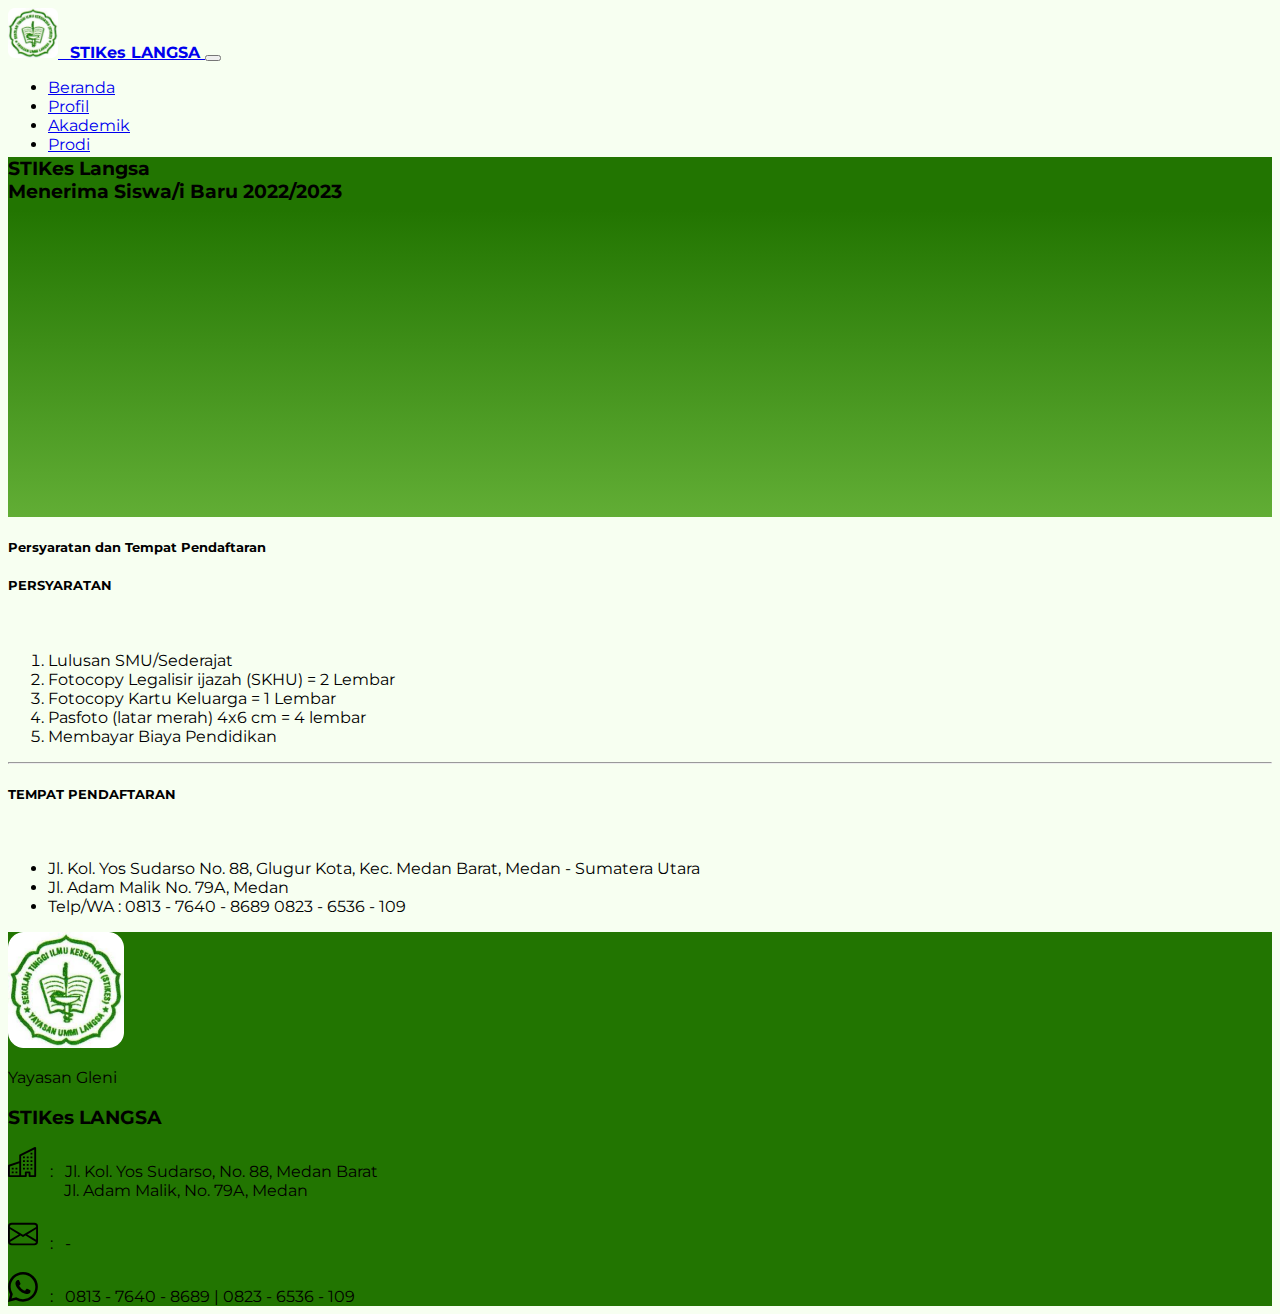
<file: annouce_register.html>
<!doctype html>
<html lang="en">
  <head>
    <!-- Required meta tags -->
    <meta charset="utf-8">
    <meta name="viewport" content="width=device-width, initial-scale=1">

    <!-- Bootstrap CSS -->
    <link href="https://cdn.jsdelivr.net/npm/bootstrap@5.0.2/dist/css/bootstrap.min.css" rel="stylesheet" integrity="sha384-EVSTQN3/azprG1Anm3QDgpJLIm9Nao0Yz1ztcQTwFspd3yD65VohhpuuCOmLASjC" crossorigin="anonymous">
    <link rel="preconnect" href="https://fonts.googleapis.com">
    <link rel="preconnect" href="https://fonts.gstatic.com" crossorigin>
    <link href="https://fonts.googleapis.com/css2?family=Montserrat:wght@100;200;300;400;500;600;800;900&display=swap" rel="stylesheet">
    <link rel="stylesheet" href="style.css">
    <title>STIKes LANGSA</title>
  </head>
  <body>
    <nav class="navbar navbar-expand-lg navbar-dark bg-green">
        <div class="container">
          <a class="navbar-brand" href="index.html">
            <img src="assets/logo.png" alt="" width="50" height="50">
              &nbsp; <b> STIKes LANGSA </b>
            </a>
          <button class="navbar-toggler" type="button" data-bs-toggle="collapse" data-bs-target="#navbarNav" aria-controls="navbarNav" aria-expanded="false" aria-label="Toggle navigation">
            <span class="navbar-toggler-icon"></span>
          </button>
          <div class="collapse navbar-collapse" id="navbarNav">
            <ul class="navbar-nav ms-auto">
              <li class="nav-item">
                <a class="nav-link active" aria-current="page" href="index.html">Beranda</a>
              </li>
              <li class="nav-item">
                <a class="nav-link" href="#">Profil</a>
              </li>
              <li class="nav-item">
                <a class="nav-link" href="#">Akademik</a>
              </li>
              <li class="nav-item">
                <a class="nav-link" href="#">Prodi</a>
              </li>
            </ul>
          </div>
        </div>
  </nav>

  <div class="container-fluid cover-header">
      <div class="container">
          <div class="row">
              <div class="col-md text-center text-white">
                  <h3 class="header-title fw-bold">STIKes Langsa <br>
                    Menerima Siswa/i Baru 2022/2023</h3>
              </div>
          </div>
      </div>
  </div>

  <div class="container mt-5">
      <div class="row">
        <div class="col-md">
          <div class="card">
            <h5 class="card-header">Persyaratan dan Tempat Pendaftaran</h5>
            <div class="card-body">
              <h5 class="card-title">PERSYARATAN</h5>
              <br>
              <ol>
                <li>Lulusan SMU/Sederajat</li>
                <li>Fotocopy Legalisir ijazah (SKHU) = 2 Lembar</li>
                <li>Fotocopy Kartu Keluarga = 1 Lembar</li>
                <li>Pasfoto (latar merah) 4x6 cm = 4 lembar</li>
                <li>Membayar Biaya Pendidikan</li>
              </ol>
              <hr>
              <h5 class="card-title">TEMPAT PENDAFTARAN</h5>
              <br>
              <ul>
                <li>Jl. Kol. Yos Sudarso No. 88, Glugur Kota, Kec. Medan Barat, Medan - Sumatera Utara</li>
                <li>Jl. Adam Malik No. 79A, Medan</li>
                <li>Telp/WA : 0813 - 7640 - 8689 
                0823 - 6536 - 109</li>
              </ul>
            </div>
          </div>
        </div>
      </div>
  </div>

  <div class="container-fluid footer mt-5">
    <div class="container">
      <div class="row">
        <div class="col-md-5 mt-3">
          <div class="row">
            <div class="col-md-3 mt-5">
              <img src="assets/logo.png" class="img-fluid">
            </div>
            <div class="col-md mt-5 text-white">
              <p class="fw-bold">Yayasan Gleni</p>
              <h3 class="fw-bold">STIKes LANGSA</h3>
            </div>
          </div>
        </div>
        <div class="col-md"></div>
        <div class="col-md-5 text-white mt-5 mb-5">
          <div class="row">
            <div class="col-md">
              <svg xmlns="http://www.w3.org/2000/svg" width="30" height="30" fill="currentColor" class="bi bi-building" viewBox="0 0 16 16">
                <path fill-rule="evenodd" d="M14.763.075A.5.5 0 0 1 15 .5v15a.5.5 0 0 1-.5.5h-3a.5.5 0 0 1-.5-.5V14h-1v1.5a.5.5 0 0 1-.5.5h-9a.5.5 0 0 1-.5-.5V10a.5.5 0 0 1 .342-.474L6 7.64V4.5a.5.5 0 0 1 .276-.447l8-4a.5.5 0 0 1 .487.022zM6 8.694 1 10.36V15h5V8.694zM7 15h2v-1.5a.5.5 0 0 1 .5-.5h2a.5.5 0 0 1 .5.5V15h2V1.309l-7 3.5V15z"/>
                <path d="M2 11h1v1H2v-1zm2 0h1v1H4v-1zm-2 2h1v1H2v-1zm2 0h1v1H4v-1zm4-4h1v1H8V9zm2 0h1v1h-1V9zm-2 2h1v1H8v-1zm2 0h1v1h-1v-1zm2-2h1v1h-1V9zm0 2h1v1h-1v-1zM8 7h1v1H8V7zm2 0h1v1h-1V7zm2 0h1v1h-1V7zM8 5h1v1H8V5zm2 0h1v1h-1V5zm2 0h1v1h-1V5zm0-2h1v1h-1V3z"/>
              </svg> &nbsp; : &nbsp; Jl. Kol. Yos Sudarso, No. 88, Medan Barat <br>
              &nbsp; &nbsp; &nbsp; &nbsp; &nbsp; &nbsp; &nbsp; Jl. Adam Malik, No. 79A, Medan

              <br>
              <br>

              <svg xmlns="http://www.w3.org/2000/svg" width="30" height="30" fill="currentColor" class="bi bi-envelope" viewBox="0 0 16 16">
                <path d="M0 4a2 2 0 0 1 2-2h12a2 2 0 0 1 2 2v8a2 2 0 0 1-2 2H2a2 2 0 0 1-2-2V4Zm2-1a1 1 0 0 0-1 1v.217l7 4.2 7-4.2V4a1 1 0 0 0-1-1H2Zm13 2.383-4.708 2.825L15 11.105V5.383Zm-.034 6.876-5.64-3.471L8 9.583l-1.326-.795-5.64 3.47A1 1 0 0 0 2 13h12a1 1 0 0 0 .966-.741ZM1 11.105l4.708-2.897L1 5.383v5.722Z"/>
              </svg> &nbsp; : &nbsp; - 
              
              <br>
              <br>

              <svg xmlns="http://www.w3.org/2000/svg" width="30" height="30" fill="currentColor" class="bi bi-whatsapp" viewBox="0 0 16 16">
                <path d="M13.601 2.326A7.854 7.854 0 0 0 7.994 0C3.627 0 .068 3.558.064 7.926c0 1.399.366 2.76 1.057 3.965L0 16l4.204-1.102a7.933 7.933 0 0 0 3.79.965h.004c4.368 0 7.926-3.558 7.93-7.93A7.898 7.898 0 0 0 13.6 2.326zM7.994 14.521a6.573 6.573 0 0 1-3.356-.92l-.24-.144-2.494.654.666-2.433-.156-.251a6.56 6.56 0 0 1-1.007-3.505c0-3.626 2.957-6.584 6.591-6.584a6.56 6.56 0 0 1 4.66 1.931 6.557 6.557 0 0 1 1.928 4.66c-.004 3.639-2.961 6.592-6.592 6.592zm3.615-4.934c-.197-.099-1.17-.578-1.353-.646-.182-.065-.315-.099-.445.099-.133.197-.513.646-.627.775-.114.133-.232.148-.43.05-.197-.1-.836-.308-1.592-.985-.59-.525-.985-1.175-1.103-1.372-.114-.198-.011-.304.088-.403.087-.088.197-.232.296-.346.1-.114.133-.198.198-.33.065-.134.034-.248-.015-.347-.05-.099-.445-1.076-.612-1.47-.16-.389-.323-.335-.445-.34-.114-.007-.247-.007-.38-.007a.729.729 0 0 0-.529.247c-.182.198-.691.677-.691 1.654 0 .977.71 1.916.81 2.049.098.133 1.394 2.132 3.383 2.992.47.205.84.326 1.129.418.475.152.904.129 1.246.08.38-.058 1.171-.48 1.338-.943.164-.464.164-.86.114-.943-.049-.084-.182-.133-.38-.232z"/>
              </svg> &nbsp; : &nbsp; 0813 - 7640 - 8689 |
              0823 - 6536 - 109
            </div>
          </div>
        </div>
      </div>
    </div>
  </div>

    <!-- Optional JavaScript; choose one of the two! -->

    <!-- Option 1: Bootstrap Bundle with Popper -->
    <script src="https://cdn.jsdelivr.net/npm/bootstrap@5.0.2/dist/js/bootstrap.bundle.min.js" integrity="sha384-MrcW6ZMFYlzcLA8Nl+NtUVF0sA7MsXsP1UyJoMp4YLEuNSfAP+JcXn/tWtIaxVXM" crossorigin="anonymous"></script>

    <!-- Option 2: Separate Popper and Bootstrap JS -->
    <!--
    <script src="https://cdn.jsdelivr.net/npm/@popperjs/core@2.9.2/dist/umd/popper.min.js" integrity="sha384-IQsoLXl5PILFhosVNubq5LC7Qb9DXgDA9i+tQ8Zj3iwWAwPtgFTxbJ8NT4GN1R8p" crossorigin="anonymous"></script>
    <script src="https://cdn.jsdelivr.net/npm/bootstrap@5.0.2/dist/js/bootstrap.min.js" integrity="sha384-cVKIPhGWiC2Al4u+LWgxfKTRIcfu0JTxR+EQDz/bgldoEyl4H0zUF0QKbrJ0EcQF" crossorigin="anonymous"></script>
    -->
  </body>
</html>
</file>
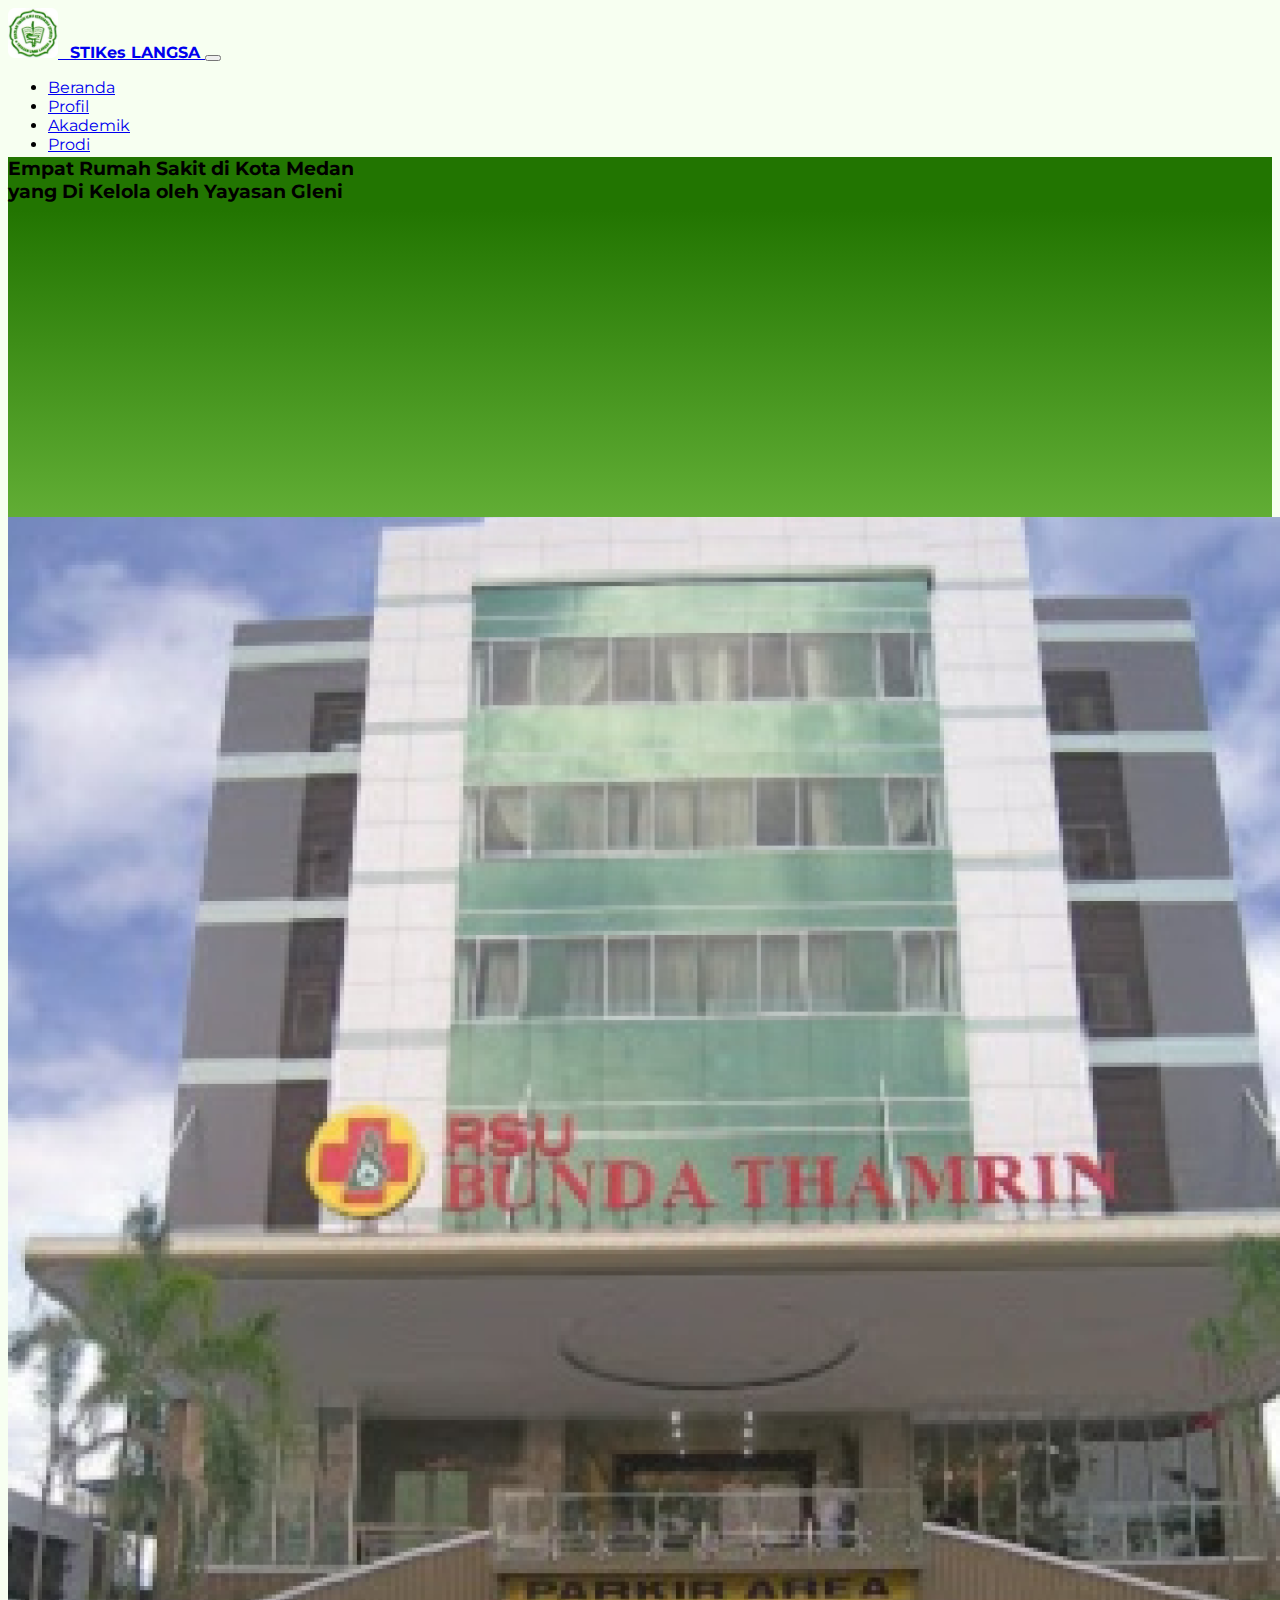
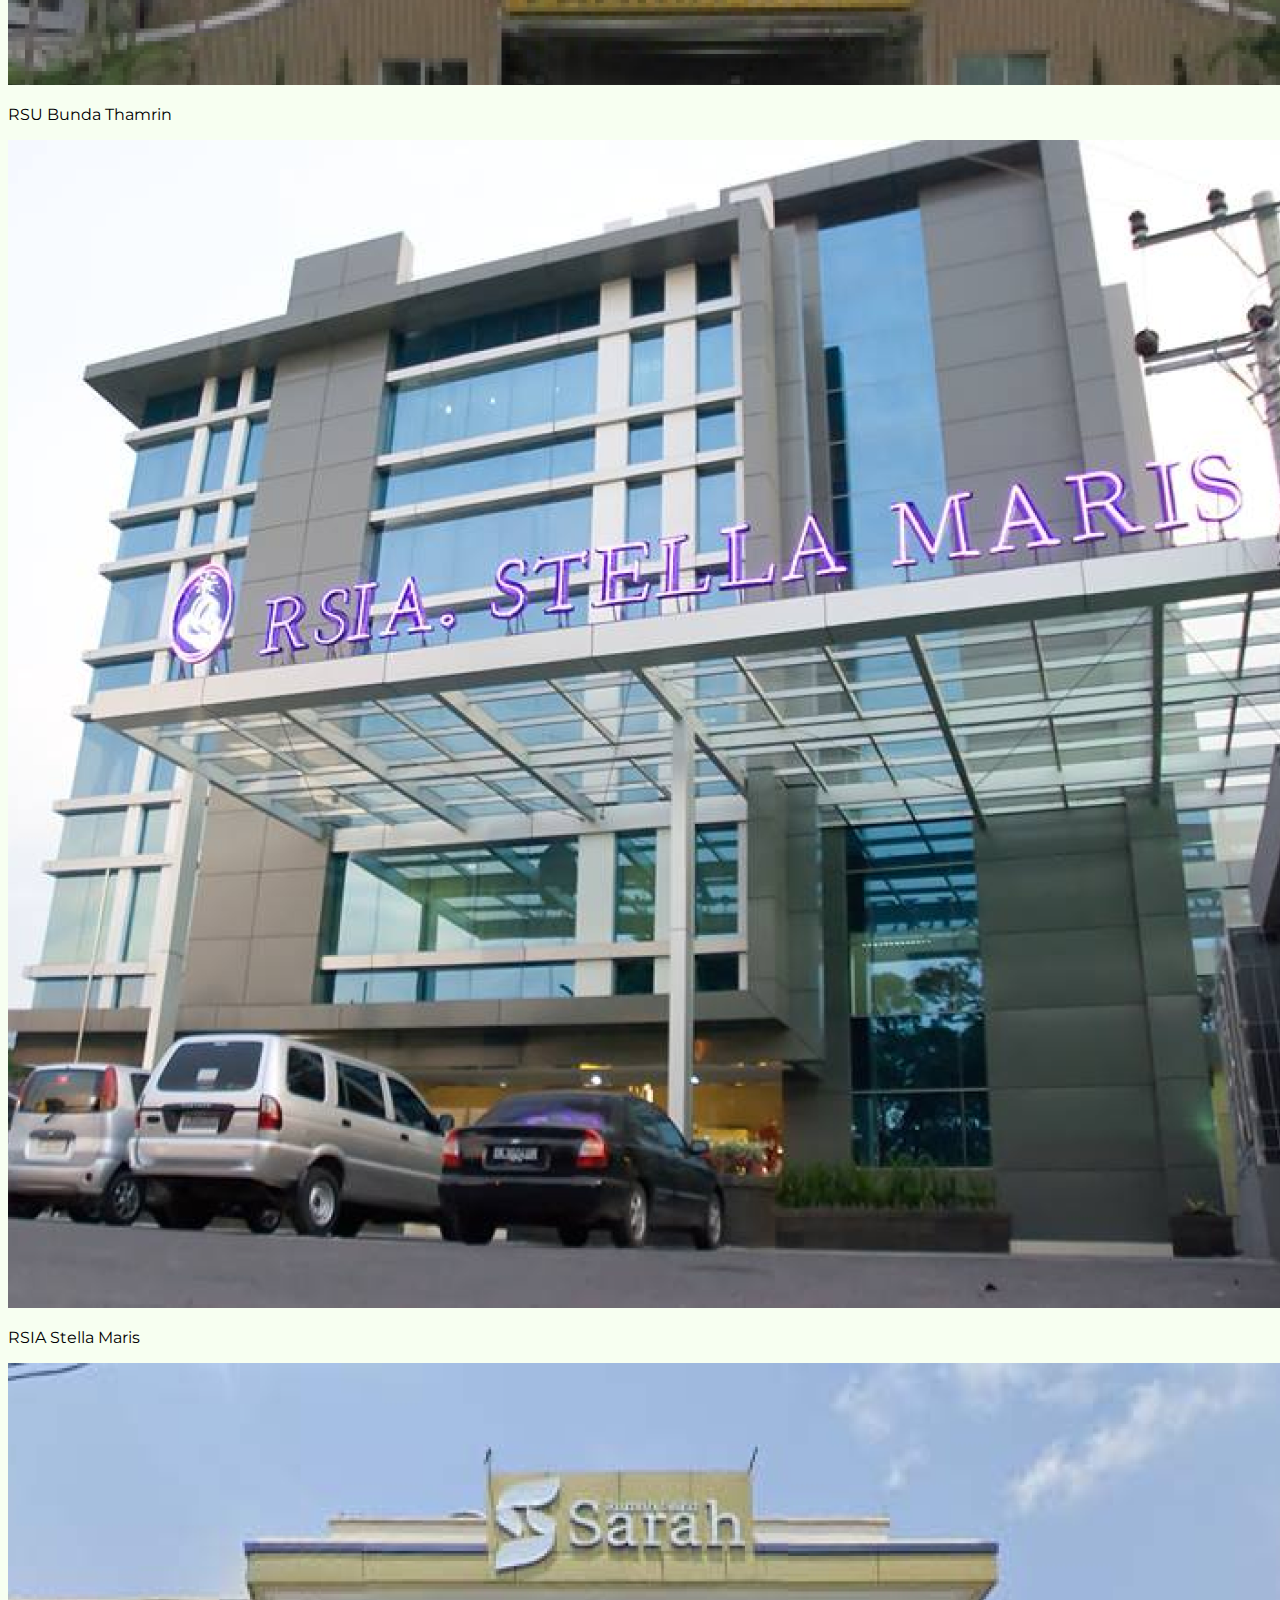
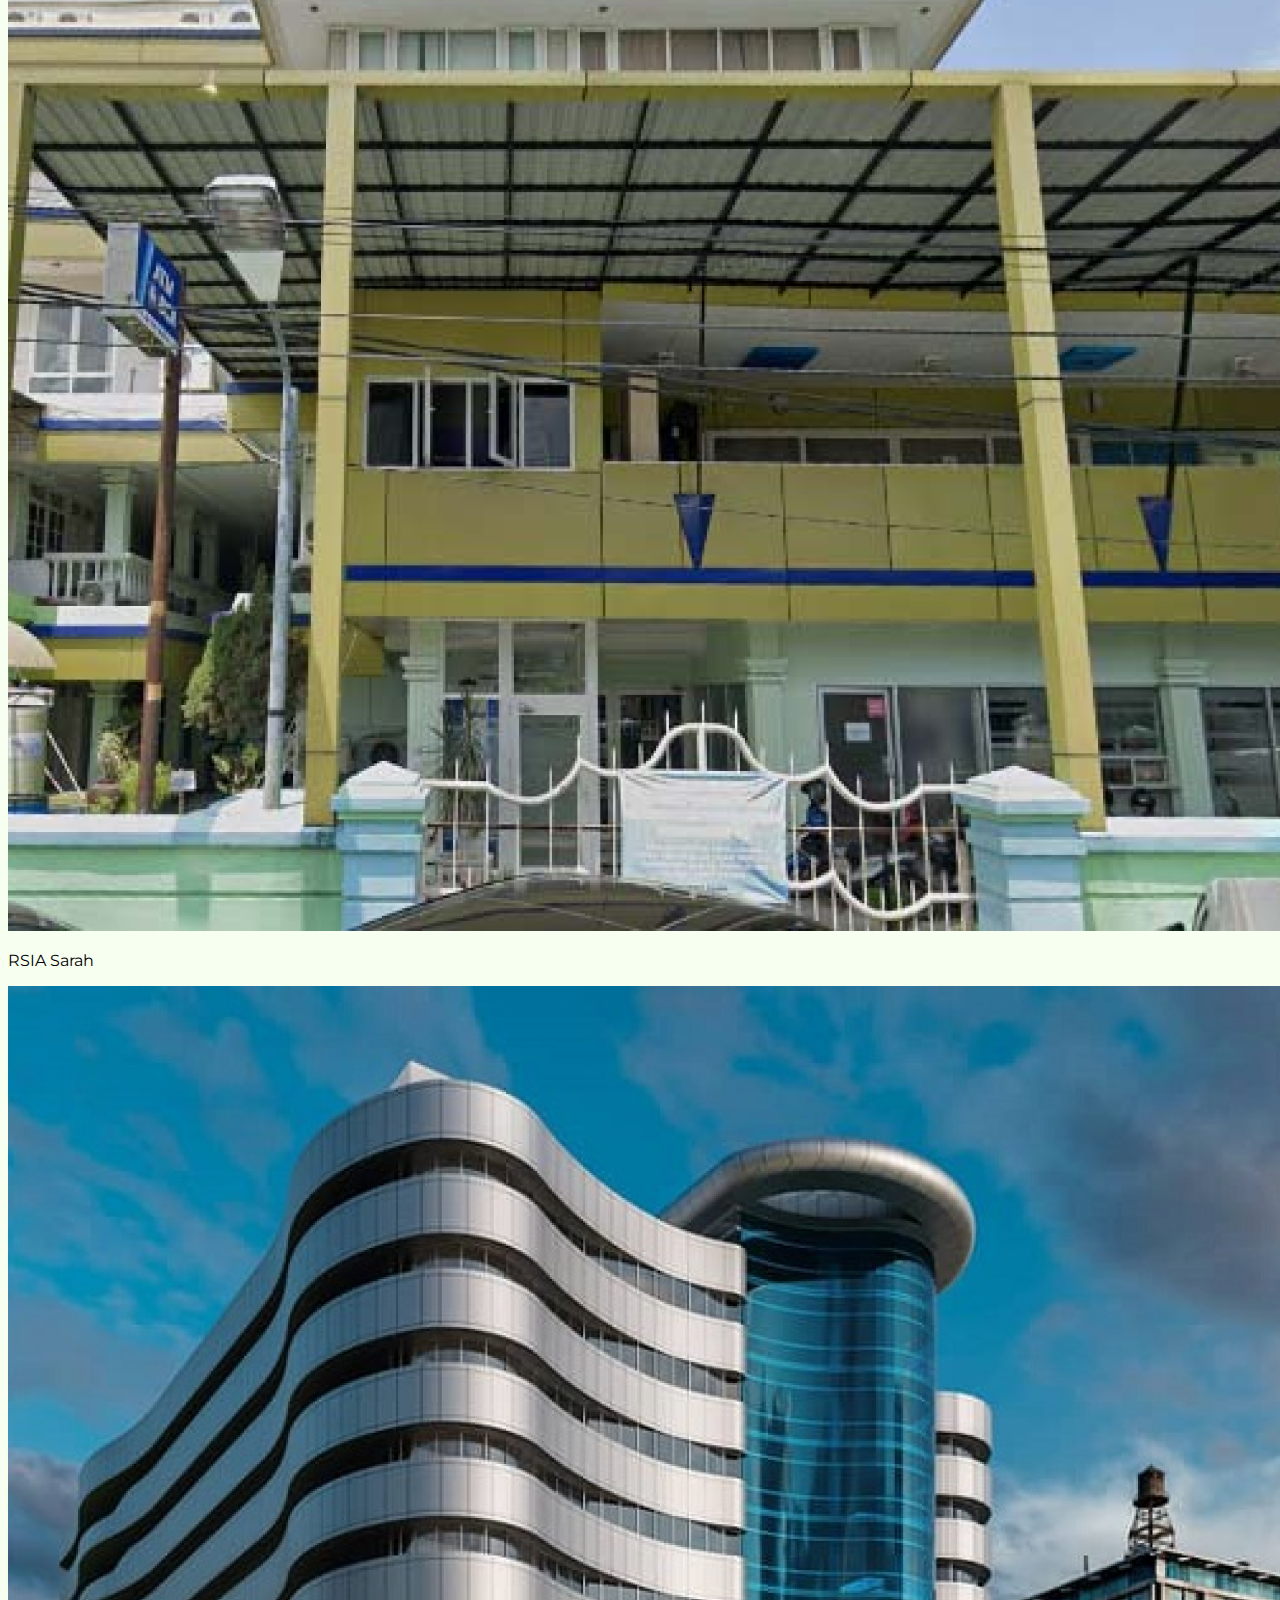
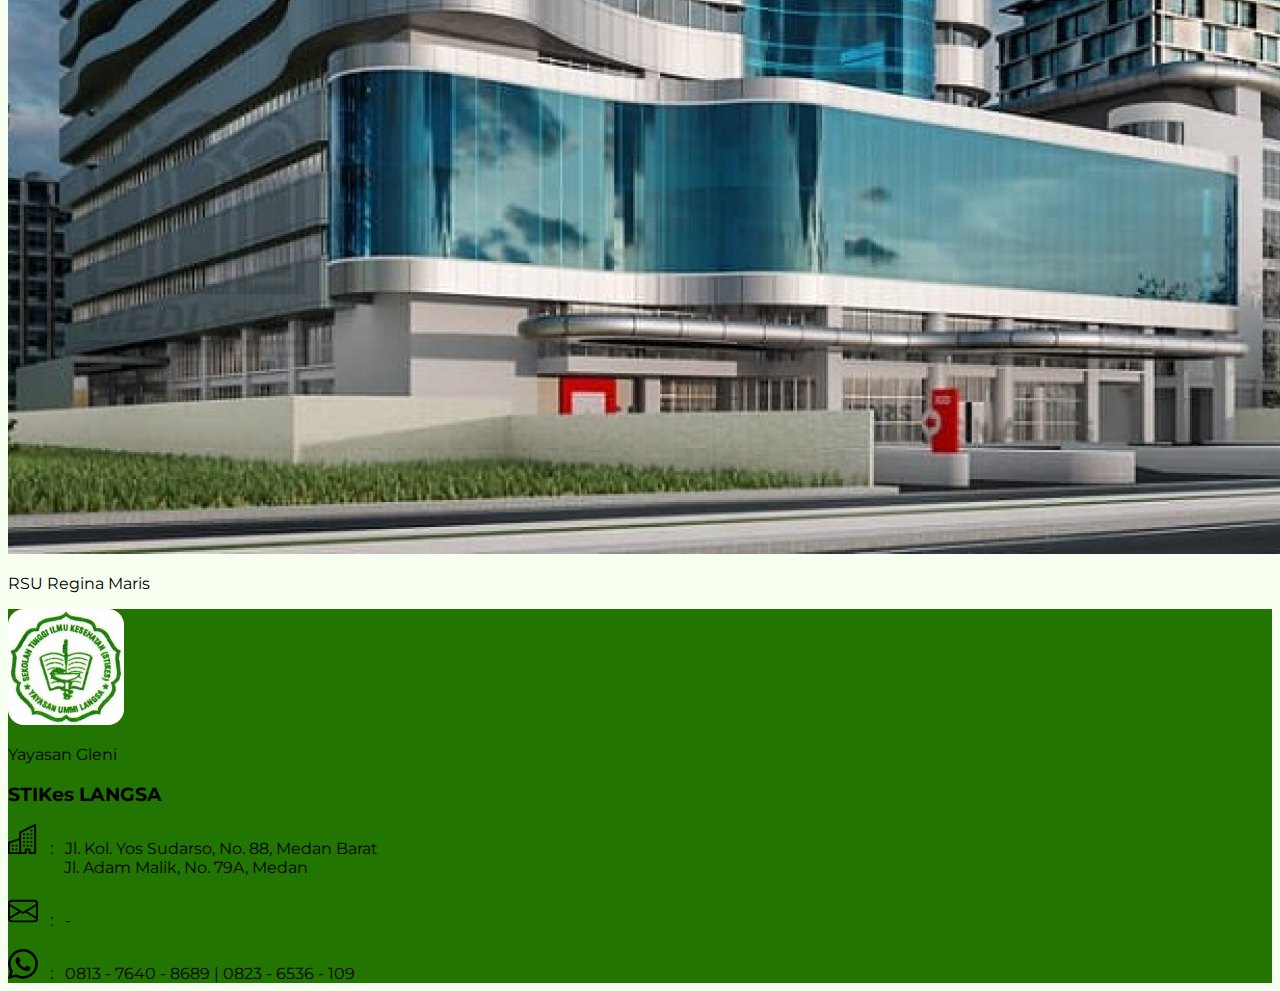
<file: relationship.html>
<!doctype html>
<html lang="en">
  <head>
    <!-- Required meta tags -->
    <meta charset="utf-8">
    <meta name="viewport" content="width=device-width, initial-scale=1">

    <!-- Bootstrap CSS -->
    <link href="https://cdn.jsdelivr.net/npm/bootstrap@5.0.2/dist/css/bootstrap.min.css" rel="stylesheet" integrity="sha384-EVSTQN3/azprG1Anm3QDgpJLIm9Nao0Yz1ztcQTwFspd3yD65VohhpuuCOmLASjC" crossorigin="anonymous">
    <link rel="preconnect" href="https://fonts.googleapis.com">
    <link rel="preconnect" href="https://fonts.gstatic.com" crossorigin>
    <link href="https://fonts.googleapis.com/css2?family=Montserrat:wght@100;200;300;400;500;600;800;900&display=swap" rel="stylesheet">
    <link rel="stylesheet" href="style.css">
    <title>STIKes LANGSA</title>
  </head>
  <body>
    <nav class="navbar navbar-expand-lg navbar-dark bg-green">
        <div class="container">
          <a class="navbar-brand" href="index.html">
            <img src="assets/logo.png" alt="" width="50" height="50">
              &nbsp; <b> STIKes LANGSA </b>
            </a>
          <button class="navbar-toggler" type="button" data-bs-toggle="collapse" data-bs-target="#navbarNav" aria-controls="navbarNav" aria-expanded="false" aria-label="Toggle navigation">
            <span class="navbar-toggler-icon"></span>
          </button>
          <div class="collapse navbar-collapse" id="navbarNav">
            <ul class="navbar-nav ms-auto">
              <li class="nav-item">
                <a class="nav-link active" aria-current="page" href="index.html">Beranda</a>
              </li>
              <li class="nav-item">
                <a class="nav-link" href="#">Profil</a>
              </li>
              <li class="nav-item">
                <a class="nav-link" href="#">Akademik</a>
              </li>
              <li class="nav-item">
                <a class="nav-link" href="#">Prodi</a>
              </li>
            </ul>
          </div>
        </div>
  </nav>

  <div class="container-fluid cover-header">
      <div class="container">
          <div class="row">
              <div class="col-md text-center text-white">
                  <h3 class="header-title fw-bold">Empat Rumah Sakit di Kota Medan <br>
                    yang Di Kelola oleh Yayasan Gleni</h3>
              </div>
          </div>
      </div>
  </div>

  <div class="container mt-5">
      <div class="row">
        <div class="col-md mt-4 d-flex justify-content-center">
            <div class="card mb-3" style="max-width: 540px;
            border-radius: 100px 0px;">
              <div class="row g-0">
                <div class="col-md-4">
                  <img src="assets/bunda_thamrin.png" class="img-fluid rounded-start" alt="...">
                </div>
                <div class="col-md-8">
                  <div class="card-body">
                    <p class="card-text mt-4">RSU Bunda Thamrin</p>
                  </div>
                </div>
              </div>
            </div>
          </div>
        <div class="col-md mt-4 d-flex justify-content-center">
            <div class="card mb-3" style="max-width: 540px;
            border-radius: 100px 0px;">
              <div class="row g-0">
                <div class="col-md-4">
                  <img src="assets/gambar.png" class="img-fluid rounded-start" alt="...">
                </div>
                <div class="col-md-8">
                  <div class="card-body">
                    <p class="card-text mt-4">RSIA Stella Maris</p>
                  </div>
                </div>
              </div>
            </div>
          </div>
      </div>
      <div class="row">
        <div class="col-md mt-4 d-flex justify-content-center">
            <div class="card mb-3" style="max-width: 540px;
            border-radius: 100px 0px;">
              <div class="row g-0">
                <div class="col-md-4">
                  <img src="assets/sarah.png" class="img-fluid rounded-start" alt="...">
                </div>
                <div class="col-md-8">
                  <div class="card-body">
                    <p class="card-text mt-4">RSIA Sarah</p>
                  </div>
                </div>
              </div>
            </div>
          </div>
        <div class="col-md mt-4 d-flex justify-content-center">
            <div class="card mb-3" style="max-width: 540px;
            border-radius: 100px 0px;">
              <div class="row g-0">
                <div class="col-md-4">
                  <img src="assets/news_1.png" class="img-fluid rounded-start" alt="...">
                </div>
                <div class="col-md-8">
                  <div class="card-body">
                    <p class="card-text mt-4">RSU Regina Maris</p>
                  </div>
                </div>
              </div>
            </div>
          </div>
      </div>
  </div>

  <div class="container-fluid footer mt-5">
    <div class="container">
      <div class="row">
        <div class="col-md-5 mt-3">
          <div class="row">
            <div class="col-md-3 mt-5">
              <img src="assets/logo.png" class="img-fluid">
            </div>
            <div class="col-md mt-5 text-white">
              <p class="fw-bold">Yayasan Gleni</p>
              <h3 class="fw-bold">STIKes LANGSA</h3>
            </div>
          </div>
        </div>
        <div class="col-md"></div>
        <div class="col-md-5 text-white mt-5 mb-5">
          <div class="row">
            <div class="col-md">
              <svg xmlns="http://www.w3.org/2000/svg" width="30" height="30" fill="currentColor" class="bi bi-building" viewBox="0 0 16 16">
                <path fill-rule="evenodd" d="M14.763.075A.5.5 0 0 1 15 .5v15a.5.5 0 0 1-.5.5h-3a.5.5 0 0 1-.5-.5V14h-1v1.5a.5.5 0 0 1-.5.5h-9a.5.5 0 0 1-.5-.5V10a.5.5 0 0 1 .342-.474L6 7.64V4.5a.5.5 0 0 1 .276-.447l8-4a.5.5 0 0 1 .487.022zM6 8.694 1 10.36V15h5V8.694zM7 15h2v-1.5a.5.5 0 0 1 .5-.5h2a.5.5 0 0 1 .5.5V15h2V1.309l-7 3.5V15z"/>
                <path d="M2 11h1v1H2v-1zm2 0h1v1H4v-1zm-2 2h1v1H2v-1zm2 0h1v1H4v-1zm4-4h1v1H8V9zm2 0h1v1h-1V9zm-2 2h1v1H8v-1zm2 0h1v1h-1v-1zm2-2h1v1h-1V9zm0 2h1v1h-1v-1zM8 7h1v1H8V7zm2 0h1v1h-1V7zm2 0h1v1h-1V7zM8 5h1v1H8V5zm2 0h1v1h-1V5zm2 0h1v1h-1V5zm0-2h1v1h-1V3z"/>
              </svg> &nbsp; : &nbsp; Jl. Kol. Yos Sudarso, No. 88, Medan Barat <br>
              &nbsp; &nbsp; &nbsp; &nbsp; &nbsp; &nbsp; &nbsp; Jl. Adam Malik, No. 79A, Medan

              <br>
              <br>

              <svg xmlns="http://www.w3.org/2000/svg" width="30" height="30" fill="currentColor" class="bi bi-envelope" viewBox="0 0 16 16">
                <path d="M0 4a2 2 0 0 1 2-2h12a2 2 0 0 1 2 2v8a2 2 0 0 1-2 2H2a2 2 0 0 1-2-2V4Zm2-1a1 1 0 0 0-1 1v.217l7 4.2 7-4.2V4a1 1 0 0 0-1-1H2Zm13 2.383-4.708 2.825L15 11.105V5.383Zm-.034 6.876-5.64-3.471L8 9.583l-1.326-.795-5.64 3.47A1 1 0 0 0 2 13h12a1 1 0 0 0 .966-.741ZM1 11.105l4.708-2.897L1 5.383v5.722Z"/>
              </svg> &nbsp; : &nbsp; - 
              
              <br>
              <br>

              <svg xmlns="http://www.w3.org/2000/svg" width="30" height="30" fill="currentColor" class="bi bi-whatsapp" viewBox="0 0 16 16">
                <path d="M13.601 2.326A7.854 7.854 0 0 0 7.994 0C3.627 0 .068 3.558.064 7.926c0 1.399.366 2.76 1.057 3.965L0 16l4.204-1.102a7.933 7.933 0 0 0 3.79.965h.004c4.368 0 7.926-3.558 7.93-7.93A7.898 7.898 0 0 0 13.6 2.326zM7.994 14.521a6.573 6.573 0 0 1-3.356-.92l-.24-.144-2.494.654.666-2.433-.156-.251a6.56 6.56 0 0 1-1.007-3.505c0-3.626 2.957-6.584 6.591-6.584a6.56 6.56 0 0 1 4.66 1.931 6.557 6.557 0 0 1 1.928 4.66c-.004 3.639-2.961 6.592-6.592 6.592zm3.615-4.934c-.197-.099-1.17-.578-1.353-.646-.182-.065-.315-.099-.445.099-.133.197-.513.646-.627.775-.114.133-.232.148-.43.05-.197-.1-.836-.308-1.592-.985-.59-.525-.985-1.175-1.103-1.372-.114-.198-.011-.304.088-.403.087-.088.197-.232.296-.346.1-.114.133-.198.198-.33.065-.134.034-.248-.015-.347-.05-.099-.445-1.076-.612-1.47-.16-.389-.323-.335-.445-.34-.114-.007-.247-.007-.38-.007a.729.729 0 0 0-.529.247c-.182.198-.691.677-.691 1.654 0 .977.71 1.916.81 2.049.098.133 1.394 2.132 3.383 2.992.47.205.84.326 1.129.418.475.152.904.129 1.246.08.38-.058 1.171-.48 1.338-.943.164-.464.164-.86.114-.943-.049-.084-.182-.133-.38-.232z"/>
              </svg> &nbsp; : &nbsp; 0813 - 7640 - 8689 |
              0823 - 6536 - 109
            </div>
          </div>
        </div>
      </div>
    </div>
  </div>

    <!-- Optional JavaScript; choose one of the two! -->

    <!-- Option 1: Bootstrap Bundle with Popper -->
    <script src="https://cdn.jsdelivr.net/npm/bootstrap@5.0.2/dist/js/bootstrap.bundle.min.js" integrity="sha384-MrcW6ZMFYlzcLA8Nl+NtUVF0sA7MsXsP1UyJoMp4YLEuNSfAP+JcXn/tWtIaxVXM" crossorigin="anonymous"></script>

    <!-- Option 2: Separate Popper and Bootstrap JS -->
    <!--
    <script src="https://cdn.jsdelivr.net/npm/@popperjs/core@2.9.2/dist/umd/popper.min.js" integrity="sha384-IQsoLXl5PILFhosVNubq5LC7Qb9DXgDA9i+tQ8Zj3iwWAwPtgFTxbJ8NT4GN1R8p" crossorigin="anonymous"></script>
    <script src="https://cdn.jsdelivr.net/npm/bootstrap@5.0.2/dist/js/bootstrap.min.js" integrity="sha384-cVKIPhGWiC2Al4u+LWgxfKTRIcfu0JTxR+EQDz/bgldoEyl4H0zUF0QKbrJ0EcQF" crossorigin="anonymous"></script>
    -->
  </body>
</html>
</file>
<file: style.css>
body{
    background-color: #F7FFF1;
    font-family: 'Montserrat', sans-serif;
}

.cover{
    background: linear-gradient(180deg, #227501 14.69%, #74BE44 125%);
    height: 70vh;
    width: 100%;
    margin-top: -14vh;
    border-radius: 300px 0px 50px;
}

.cover-title{
    margin-top: 150px;
}

.cover-image{
    margin-top: 100px;
}

.subtitle-1{
    margin-top: 90px;
    color: #227501;
}

.footer{
    background-color: #227501;
    /* height: 250px; */
}

.yayasan{
    margin-left: 50px;
    margin-top: 50px;
}

.cover-header{
    background: linear-gradient(180deg, #227501 14.69%, #74BE44 125%);
    height: 40vh;
    margin-top: -13vh;
}

.header-title{
    margin-top: 120px;
}

@media (max-width: 576px) { 
    .bg-green{
        background-color: #227501;
    }
    .cover-title{
        margin-top: 20vh;
        text-align: center;
    }

    .title{
        margin-top: 35vh;
    }
 }
</file>
